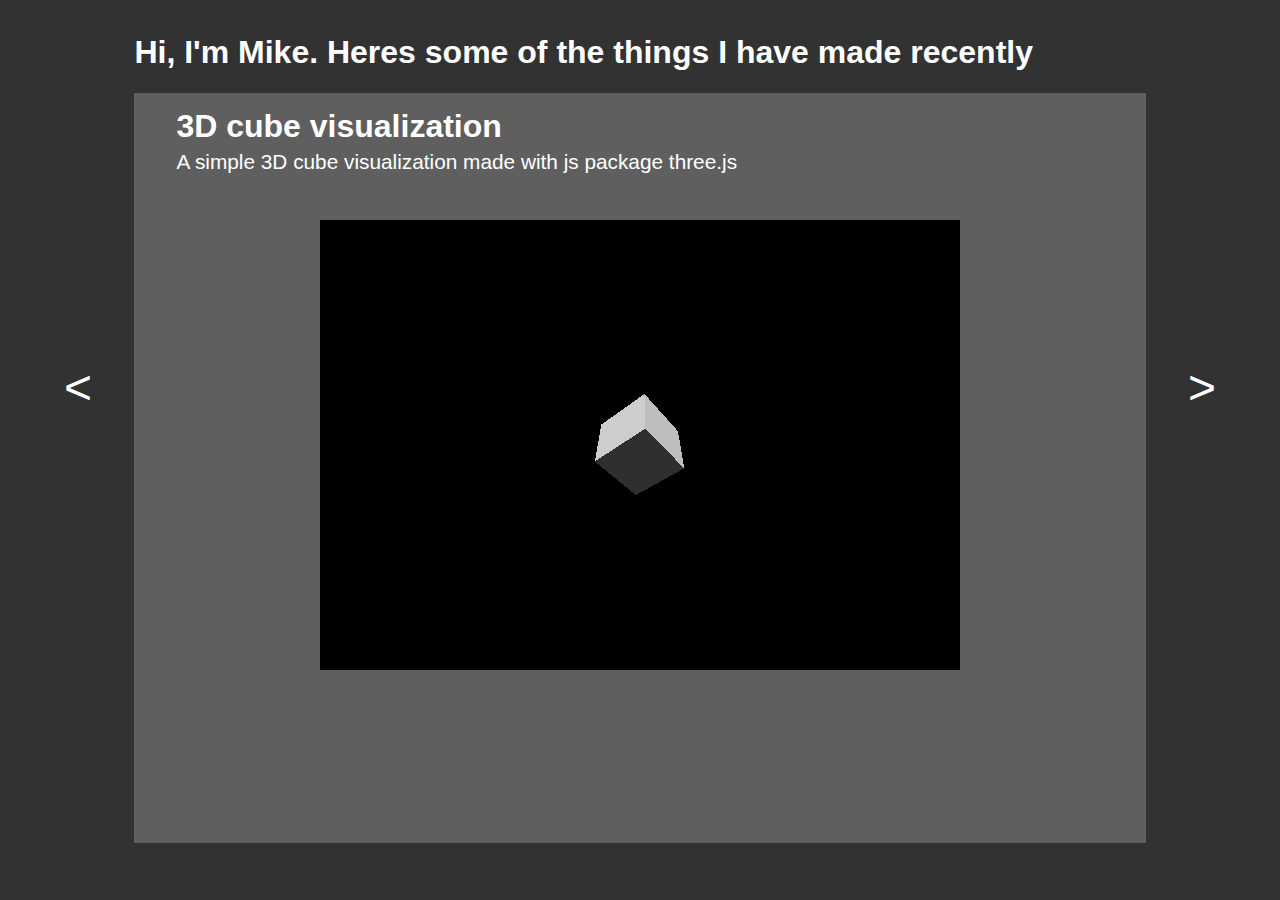
<file: index.html>
<!DOCTYPE html>
<html lang="en">

<head>
    <meta charset="UTF-8" />
    <meta name="viewport" content="width=device-width, initial-scale=1.0" />
    <title>Mike Smith</title>
    <link rel="stylesheet" href="css/font-awesome.min.css">
    <link rel="stylesheet" href="css/style.css" />
</head>

<body>
    <div id="main">
        <h1>
            Hi, I'm Mike. Heres some of the things I have made recently
        </h1>

        <div onclick="cycleLeft()" id="arrow-left"> < </i></div>
        <div onclick="cycleRight()" id="arrow-right"> > </div>
        <div id="project-container">
            <div id="1" class="project">
                <div class="project-title">
                    3D cube visualization
                </div>
                <div class="project-description">
                    A simple 3D cube visualization made with js package three.js
                </div>
                <div class="item" id="cube">
                </div>
            </div>
            <div id="2" style="display:none" class="project">
                <div class="project-title">
                    Rain game
                </div>
                <div class="project-description">
                    A simple "avoid the rain" game made in javascript
                </div>
                <div class="item">
                    <div id="pg">
                        Congrats! Your score is:
                        <div id="edit"></div>
                        <!-- test -->
                        <span><button onclick="location.reload();">restart</button></span>
                    </div>
                    <canvas id="rain"></canvas>
                    <div id="pg">
                        Congrats! Your score is:
                        <div id="edit"></div>
                        <!-- test -->
                        <span><button onclick="location.reload();">restart</button></span>
                    </div>
                </div>

            </div>
            <div  id="3" style="display:none" class="project">
                <div class="project-title">
                    Snake game
                </div>
                <div class="project-description">
                    A simple snake game made in javascript
                </div>
                <div class="item">
                    <canvas width="500px" height="500px" id="canv"></canvas></div>

            </div>
            <div  id="4" style="display:none" class="project">
                <div class="project-title">
                    Snake rain game
                </div>
                <div class="project-description">
                    why
                </div>
                <div class="item">
                    <canvas width="500px" height="500px" id="snakey"></canvas></div>

            </div>
        </div>
        <script src="three.js"></script>
        <script src="cube.js"></script>
        <script src="snake.js"></script>
        <script src="snake2.js"></script>
        <script src="jsraingame/js/controller.js"></script>
        <script src="jsraingame/js/engine.js"></script>
        <script src="jsraingame/js/game.js"></script>
        <script src="jsraingame/js/display.js"></script>
        <script src="jsraingame/js/main.js"></script>

        <script>
            var current = 1;
            var max = 4;
            function cycleLeft(){
                document.getElementById(current).style.display = "none";
                if(current==1){
                document.getElementById(max).style.display = "block";
                current=max;
                }
                else{
                document.getElementById(current-1).style.display = "block";
                current--;
                }
            }
            function cycleRight(){
                document.getElementById(current).style.display = "none";
                if(current<max){
                document.getElementById(current+1).style.display = "block";
                current++;
                }
                else{
                document.getElementById(1).style.display = "block";
                current = 1;
                }
                
            }

        </script>
</body>

</html>
</file>
<file: css/style.css>
html {
  font-family: "Segoe UI", Tahoma, Geneva, Verdana, sans-serif;
  color: #ffffff;
}
a:visited {
  color: #85b4ff;
}
a {
  color: #85b4ff;
}
body {
  background-color: #323232;
}
#main {
  width: 80%;
  padding: 20px;
  padding-top: 5px;
  margin: auto;
}
#project-container {
}
.project {
  background-color: rgb(95, 95, 95);
  padding: 15px 42px;
  height: 80vh;
}
.project-title {
  font-size: 2em;
  font-weight: bold;
  margin-bottom: 5px;
}
.item {
  position: block;
  margin: auto;
  padding-top: 5%;
}
#pg {
  z-index: 2;
  display: block;
  padding: 20px;
  background-color: white;
  position: absolute;
  left: 50%;
  top: 50%;
  width: 300px;
  height: 150px;
  border: 5px solid black;
  text-align: center;
  font-family: sans-serif;
  visibility: hidden;
}
#rain {
  width: 50%;
  height: 50%;
}
.project-description {
  font-size: 1.3em;
}

#edit {
  font-size: 3em;
}

#arrow-left {
  font-size: 3em;
  position: absolute;
  left: 5%;
  top: 40%;
  cursor: pointer;
  user-select: none;
}
#arrow-right {
  font-size: 3em;
  position: absolute;
  right: 5%;
  top: 40%;
  cursor: pointer;
  user-select: none;
}
</file>
